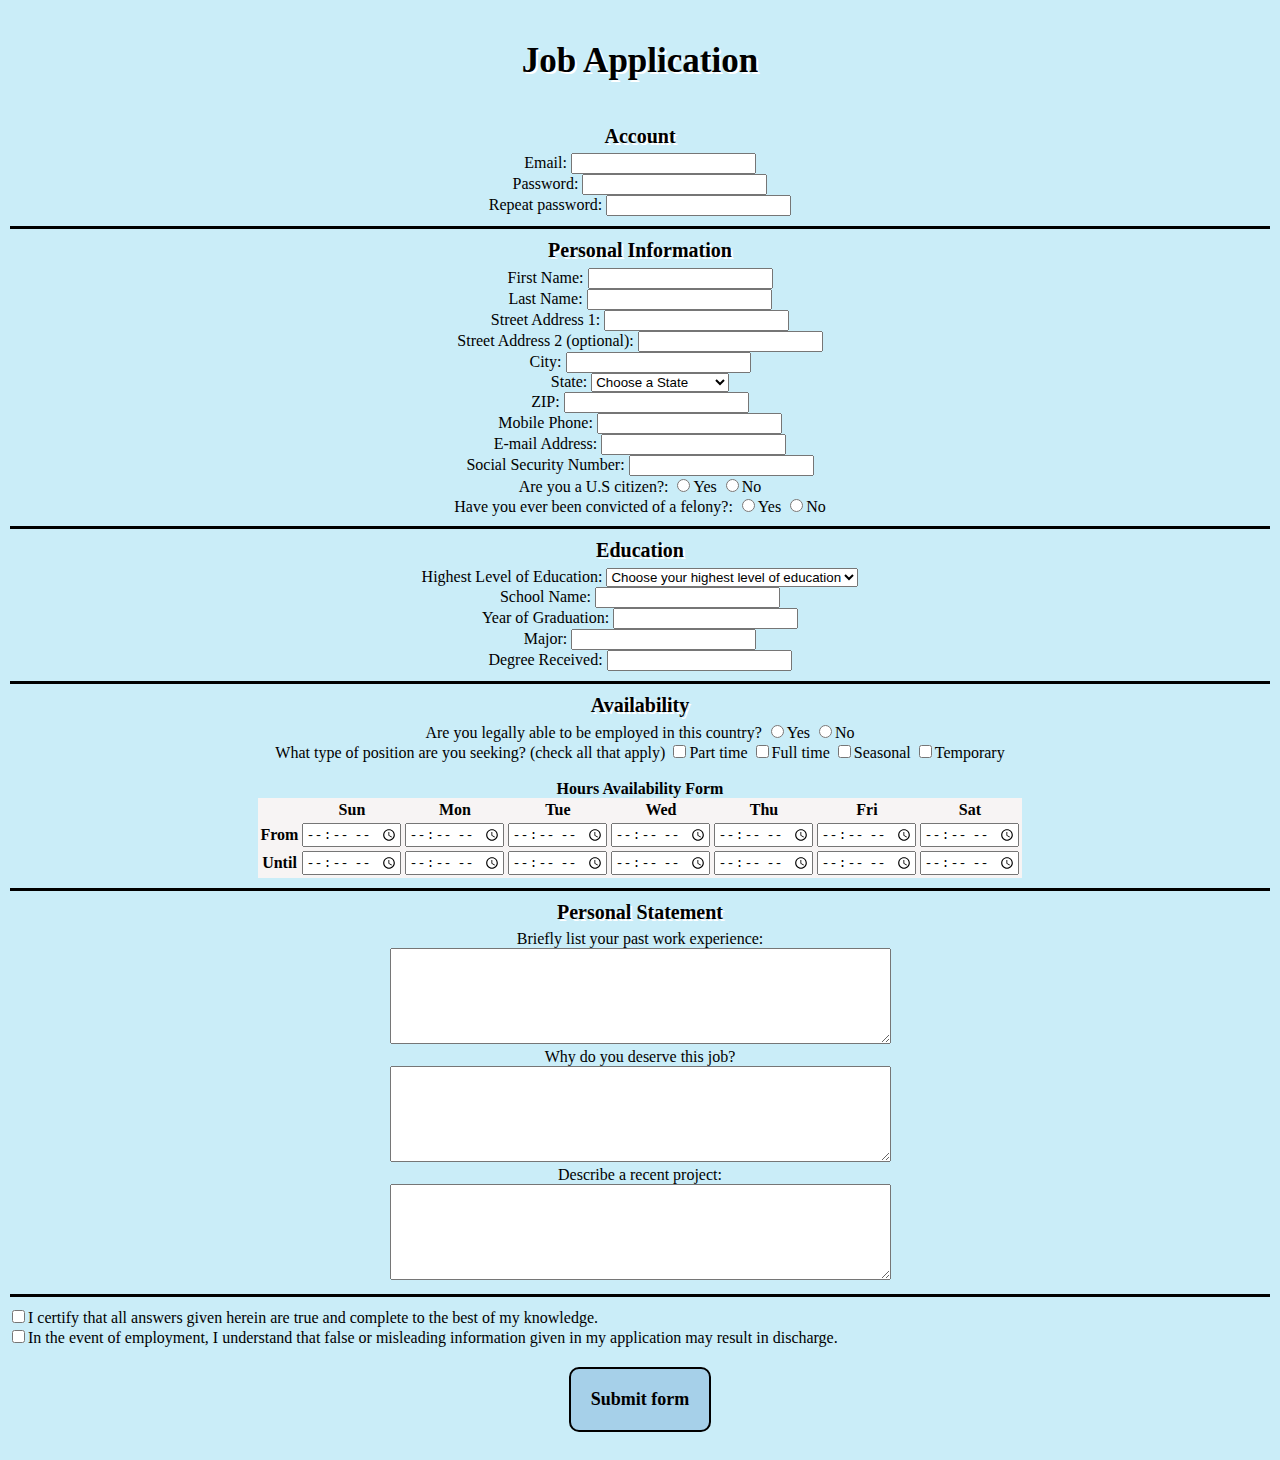
<file: jobApplicationForm.html>
<!DOCTYPE html>
<html>
<head>
	<meta charset="utf-8">
	<title>Job Application</title>
    <link rel="stylesheet" type="text/css" href="form.css" />
    <style>
        input[type="checkbox"]{
	        cursor: pointer;
        }
        input[type="radio"]{
	        cursor: pointer;
        }
        input[type = submit] {
            text-align: center;
            background-color: white;
            border: solid 2px black;
            border-radius: 10px;
            font-family: 'Times New Roman', Times, serif;
            font-size: 18px;
            font-weight: bold;
            padding: 20px 20px;
            margin: 20px 20px;
            cursor: pointer;
            
        }
     </style>
</head>
<body>

    <div id = "Header">
        <h1> Job Application </h1>
    </div>

<form action="http://gclass.alexburner.com/formtest.php" method="post">

	<fieldset>
		<legend id = "lgd">Account</legend>
		<div class="field">
			<label>Email:</label> 
			<input type="text" name="email">
		</div>
		<div class="field">
			<label>Password:</label> 
			<input type="password" name="pwd">
		</div>
		<div class="field">
			<label>Repeat password:</label> 
			<input type="password" name="pwd-r">
		</div>
	</fieldset>

	<fieldset>
		<legend id = "lgd">Personal Information</legend>
		<div class="field">
			<label>First Name:</label> 
			<input type="text" name="firstname">
		</div>
        <div class="field">
			<label>Last Name:</label> 
			<input type="text" name="lastname">
		</div>
		<div class="field">
			<label>Street Address 1:</label> 
			<input type="text" name="street">
		</div>
        <div class="field">
			<label>Street Address 2 (optional):</label> 
			<input type="text" name="street2">
		</div>
		<div class="field">
			<label>City:</label> 
			<input type="text" name="city">
		</div>
		<div class="field">
			<label>State:</label> 
			<select name="state">
				<option value="" selected="true">Choose a State</option>
				<option value="AL">Alabama</option>
				<option value="AK">Alaska</option>
				<option value="AZ">Arizona</option>
				<option value="AR">Arkansas</option>
				<option value="CA">California</option>
				<option value="CO">Colorado</option>
				<option value="CT">Connecticut</option>
				<option value="DE">Delaware</option>
				<option value="DC">District of Columbia</option>
				<option value="FL">Florida</option>
				<option value="GA">Georgia</option>
				<option value="HI">Hawaii</option>
				<option value="ID">Idaho</option>
				<option value="IL">Illinois</option>
				<option value="IN">Indiana</option>
				<option value="IA">Iowa</option>
				<option value="KS">Kansas</option>
				<option value="KY">Kentucky</option>
				<option value="LA">Louisiana</option>
				<option value="ME">Maine</option>
				<option value="MD">Maryland</option>
				<option value="MA">Massachusetts</option>
				<option value="MI">Michigan</option>
				<option value="MN">Minnesota</option>
				<option value="MS">Mississippi</option>
				<option value="MO">Missouri</option>
				<option value="MT">Montana</option>
				<option value="NE">Nebraska</option>
				<option value="NV">Nevada</option>
				<option value="NH">New Hampshire</option>
				<option value="NJ">New Jersey</option>
				<option value="NM">New Mexico</option>
				<option value="NY">New York</option>
				<option value="NC">North Carolina</option>
				<option value="ND">North Dakota</option>
				<option value="OH">Ohio</option>
				<option value="OK">Oklahoma</option>
				<option value="OR">Oregon</option>
				<option value="PA">Pennsylvania</option>
				<option value="RI">Rhode Island</option>
				<option value="SC">South Carolina</option>
				<option value="SD">South Dakota</option>
				<option value="TN">Tennessee</option>
				<option value="TX">Texas</option>
				<option value="UT">Utah</option>
				<option value="VT">Vermont</option>
				<option value="VA">Virginia</option>
				<option value="WA">Washington</option>
				<option value="WV">West Virginia</option>
				<option value="WI">Wisconsin</option>
				<option value="WY">Wyoming</option>
			</select>
		</div>
		<div class="field">
			<label>ZIP:</label> 
			<input type="text" name="zip">
		</div>
        <div class="field">
			<label>Mobile Phone:</label> 
			<input type="text" name="mobile">
		</div>
        <div class="field">
			<label>E-mail Address:</label> 
			<input type="text" name="email">
		</div>
        <div class="field">
			<label>Social Security Number:</label> 
			<input type="text" name="ssn">
		</div>
        <div class="field">
			<label>Are you a U.S citizen?:</label> 
			<input type="radio" name="citizen" value="yes">Yes <input type="radio" name="citizen" value="no">No
		</div>
        <div class="field">
			<label>Have you ever been convicted of a felony?:</label> 
			<input type="radio" name="convict" value="yes">Yes <input type="radio" name="convict" value="no">No
		</div>
	</fieldset>

    <fieldset>
        <legend id = "lgd">Education</legend>
        <div class="field">
            <label>Highest Level of Education:</label>
            <select name="education">
                <option value="" selected="true">Choose your highest level of education</option>
                <option value="lh">Less than high school</option>
                <option value="hs">High school</option>
                <option value="sc">Some college</option>
                <option value="2y">2 year college</option>
                <option value="4y">4 year college</option>
                <option value="md">Master's Degree</option>
                <option value="dg">Doctorial's Degree</option>
                <option value="pd">Professional Degree</option>
            </select>
        </div>
        <div class="field">
            <label>School Name:</label>
            <input type="text" name="school">
        </div>
        <div class="field">
            <label>Year of Graduation:</label>
            <input type="text" name="yrgrad">
        </div>
        <div class="field">
            <label>Major:</label>
            <input type="text" name="major">
        </div>
        <div class="field">
            <label>Degree Received:</label>
            <input type="text" name="degree">
        </div>
    </fieldset>
    
	<fieldset>
		<legend id = "lgd">Availability</legend>
		<div class="field">
			<label>Are you legally able to be employed in this country?</label> 
			<input type="radio" name="legal" value="yes">Yes
			<input type="radio" name="legal" value="no">No
		</div>
		<div class="field">
			<label>What type of position are you seeking? (check all that apply)</label>
                <input type="checkbox" name="position_pt" value="parttime">Part time
				<input type="checkbox" name="position_ft" value="fulltime">Full time
				<input type="checkbox" name="position_sl" value="seasonal">Seasonal
				<input type="checkbox" name="position_tp" value="temporary">Temporary
		</div>
        <br>
		<div class="field">
			<label id="table_title">Hours Availability Form</label>
			<table style="margin-left:auto; margin-right:auto">
				<tr>
					<td></td>
					<th>Sun</th>
					<th>Mon</th>
					<th>Tue</th>
					<th>Wed</th>
					<th>Thu</th>
					<th>Fri</th>
					<th>Sat</th>
				</tr>
				<tr>
					<th>From</th>
					<td><input type="time" size="5" name="su_from"></td>
					<td><input type="time" size="5" name="mo_from"></td>
					<td><input type="time" size="5" name="tu_from"></td>
					<td><input type="time" size="5" name="we_from"></td>
					<td><input type="time" size="5" name="th_from"></td>
					<td><input type="time" size="5" name="fr_from"></td>
					<td><input type="time" size="5" name="sa_from"></td>
				</tr>
				<tr>
					<th>Until</th>
					<td><input type="time" size="5" name="su_until"></td>
					<td><input type="time" size="5" name="mo_until"></td>
					<td><input type="time" size="5" name="tu_until"></td>
					<td><input type="time" size="5" name="we_until"></td>
					<td><input type="time" size="5" name="th_until"></td>
					<td><input type="time" size="5" name="fr_until"></td>
					<td><input type="time" size="5" name="sa_until"></td>
				</tr>
			</table>
		</div>
	</fieldset>

	<fieldset>
		<legend id = "lgd">Personal Statement</legend>
        <div class="field">
			<label>Briefly list your past work experience:</label><br>
			<textarea name="experience" rows="6" cols="60"></textarea>
		</div>
		<div class="field">
			<label>Why do you deserve this job?</label><br>
			<textarea name="deserve" rows="6" cols="60"></textarea>
		</div>
		<div class="field">
			<label>Describe a recent project:</label><br>
			<textarea name="project" rows="6" cols="60"></textarea>
		</div>
	</fieldset>

    <input type="checkbox" name="certify">I certify that all answers given herein are true and complete to the best of my knowledge.
    <br>
    <input type="checkbox" name="understand">In the event of employment, I understand that false or misleading information given in my application may result in discharge.
    <br>
    <div class="container">
        <input type="submit" value="Submit form" id="button"> 
    </div>
    

</form>
</body>
</html>
</file>
<file: form.css>
body {
    background-color: rgb(202, 237, 248);
}

fieldset {
    border: 0;
    border-bottom: 3px solid black;
    text-align: center;
    margin-bottom: 10px;
}

table {
    background-color: rgba(248, 244, 244, 0.986);
}

.container {
    text-align: center;
}

#Header{
    width: 500px;
    margin-left: auto;
    margin-right: auto;
    margin-bottom: 10px;
    border: 10px solid transparent;
    text-align: center;
    text-shadow: 2px 2px white;
}

#Header h1 {
    font-size: 35px;
}

#lgd {
    font-size: 20px; 
    font-weight: bold;
    text-shadow: 2px 2px white;
}

#table_title {
    font-weight: bold;
}

#button {
    background-color: rgb(166, 208, 233);
}
#button:hover {
    background-color: rgb(150, 195, 247);
}
</file>
